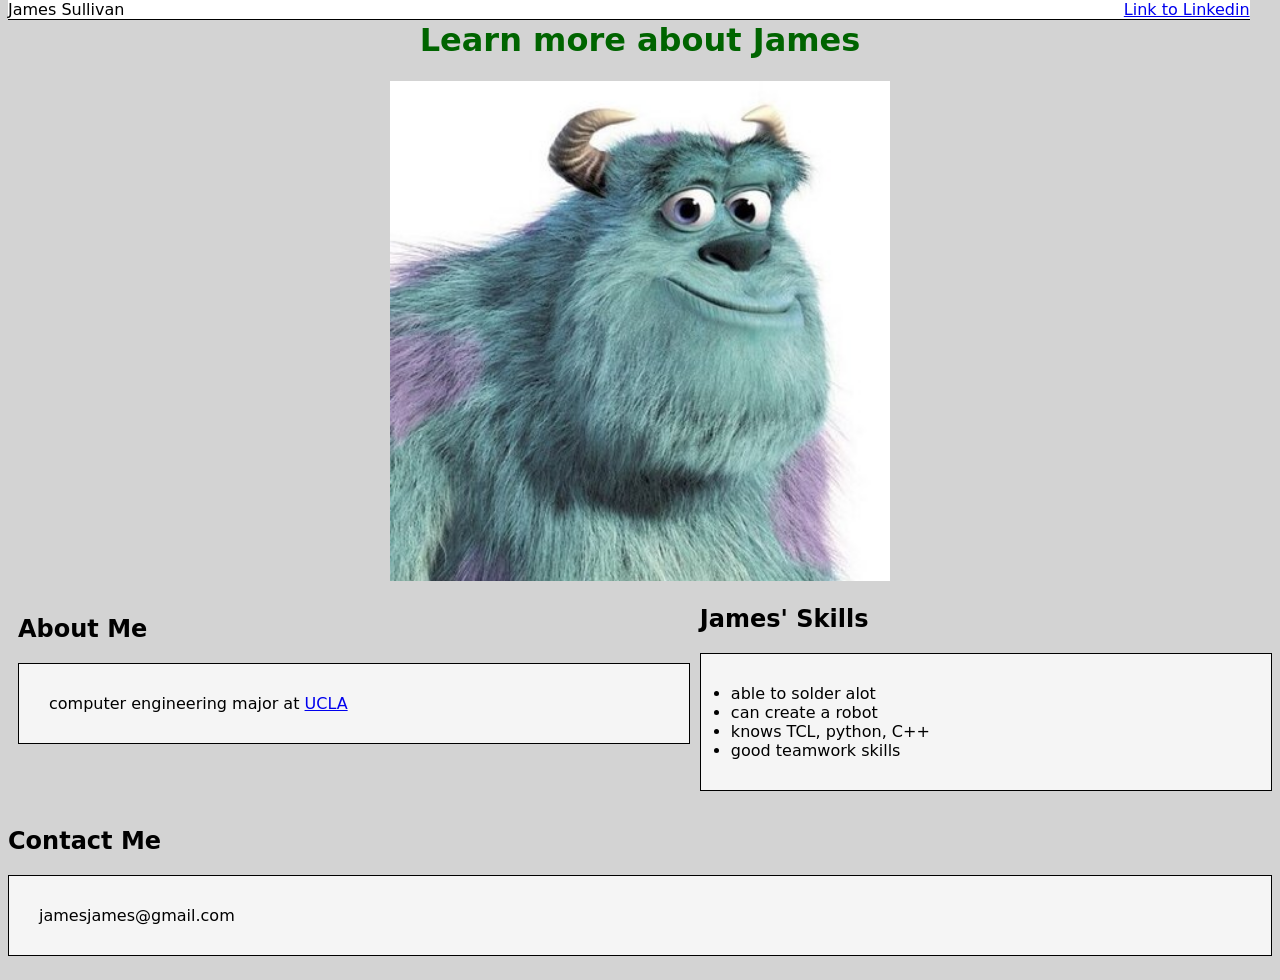
<file: skeleton_code/index.html>
<!DOCTYPE html>

<html>

    <head> 
        <title> James' Website </title>
        <link rel="stylesheet" href="style.css" />
    </head>
    <body>
        <div class="navbar">
            <div>
                James Sullivan
            </div>

            <div class="text-right">
                <a href="https://www.linkedin.com/">Link to Linkedin</a>
            </div>
        </div>
        <div class="intro">
            <h1 id="greetings">Learn more about James </h1>
            <img
            class="james-photo" 
            src="img/james.jpeg"
            alt="james' photo"
            </img>
        </div>
      
       <div class="grid-0">

            <div class="box-0">
                <h2>About Me</h2>
                <p class="major-box">
                    computer engineering major at <a href="https://www.ucla.edu/">UCLA</a> 
                </p>
            </div>


            <div>
                <h2>James' Skills</h2>
                <ul class="major-box">
                    <li>able to solder alot</li>
                    <li>can create a robot</li>
                    <li>knows TCL, python, C++</li>
                    <li>good teamwork skills</li>
                
                </ul>
            </div>
        </div>
            
        <div class= "grid-1">

            <div>  
                <h2>Contact Me</h2>
                    <p  class="major-box">jamesjames@gmail.com</p> 
            </div>
        </div>
            
       
    </body>
</html>
</file>
<file: skeleton_code/style.css>
/* this is a comment in CSS */

/*
https://www.educative.io/answers/class-and-id-selectors-in-css
*/
 /*
 
 selectors: class and id

 class  .
 id     #
 */

 html {
    background-color: lightgrey;
    font-family: system-ui, -apple-system, BlinkMacSystemFont, 'Segoe UI', Roboto, Oxygen, Ubuntu, Cantarell, 'Open Sans', 'Helvetica Neue', sans-serif;
 }
 .navbar{
    display: grid;
    grid-template-columns: auto auto;
    border-bottom: 1px solid black;
    position: fixed;
    top: 0;
    width: 97%;
    background-color: white;
 }
.text-resize{
   /* font-size: large; */
}
 .text-right{
     text-align: right;
 }
 .james-photo{
    width: 500px;
 }

 #greetings{
     color: darkgreen;   
 }

 .major-box{
     padding: 30px;
     border: 1px solid black;
     background-color: whitesmoke;
    
 }

 .grid-0{
    display: grid;
    grid-template-columns: auto auto;
 }
 
 .grid-1{
     display: grid;
     grid-template-columns: auto;
 }
 
 .box-0{
     padding: 10px;
 }

 .intro{
     text-align: center;
 }
</file>
